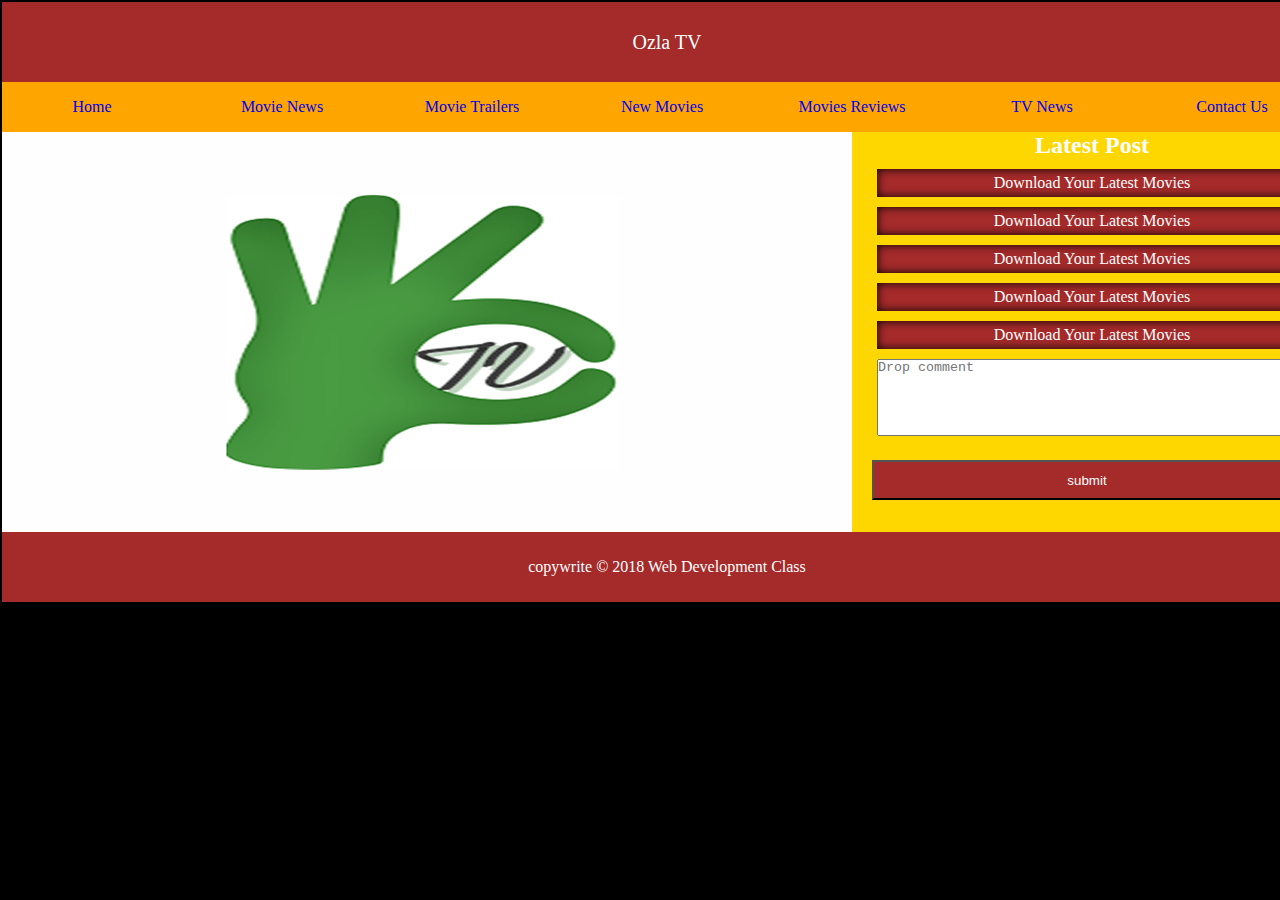
<file: contact.html>
<!doctype html>
<html>
		
 <head>			
	<title>Contact Us</title>
	
		<meta name="viewpoint"
		 content="width=device-width, initial-scale=1">	
		<link rel="shortcut icon" href="images/ozla_fav.gif">
		
		<link rel="stylesheet" type="text/css" href="style.css">
	
 </head>
 
		
 <body>
 <div id="container">
	<div id="header">
		<div id="head">Ozla TV</div>
	</div>
<nav>
	 <div id="main_nav">
	  <ul>
		<li><a href="index.html">Home</a></li>
			<li><a href="movie_news.html">Movie News</a></li>
				<li><a href="movie_tra.html">Movie Trailers</a></li>
					<li><a href="new_movies.html">New Movies</a></li>
						<li><a href="reviews.html">Movies Reviews</a></li>
							<li><a href="tv_news.html">TV News</a></li>
								<li><a href="contact.html">Contact Us</a></li>
	 </ul>
	 </div>
</nav>
		<main>
			<section>
				
				
			</section>
			<aside>
				<h2>Latest Post</h2>
				<div id="latest_post_group">
					<div class="latest_post">Download Your Latest Movies</div>	
					<div class="latest_post">Download Your Latest Movies</div>	
					<div class="latest_post">Download Your Latest Movies</div>	
					<div class="latest_post">Download Your Latest Movies</div>	
					<div class="latest_post">Download Your Latest Movies</div>	
					
				 </div>
				
				<div id="submit_comment">
					<form class="comment">
					<textarea name="comment" rows="5" cols="50" placeholder="Drop comment" ></textarea> 				
					<input type="submit" value="submit" name="submit_comment" id="submit_comment">
					</form>
				</div>
			</aside>
			<div style="clear:both"></div>
		</main>
	<footer>copywrite &copy; 2018 Web Development Class</footer>

</div>
 </body>
 


 </html>
</file>
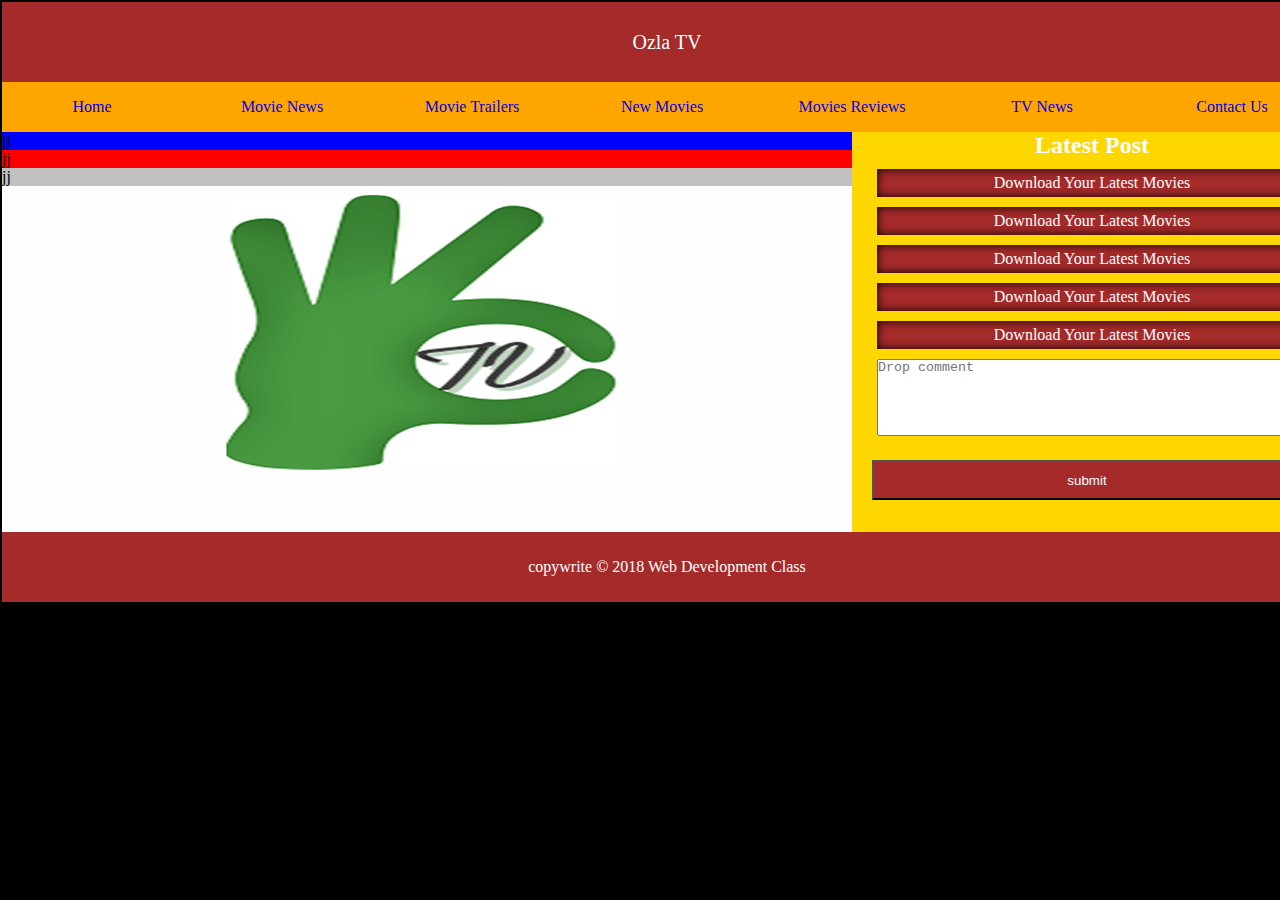
<file: movie_news.html>
<!doctype html>
<html>
		
 <head>			
	<title>movie news</title>
	
		<meta name="viewpoint"
		 content="width=device-width, initial-scale=1">	
		<link rel="shortcut icon" href="images/ozla_fav.gif">
		
		<link rel="stylesheet" type="text/css" href="style.css">
		
		
		
 </head>
	
<body>
 <div id="container">
	<div id="header">
		<div id="head">Ozla TV</div>
	</div>
<nav>
	 <div id="main_nav">
	  <ul>
		<li><a href="index.html">Home</a></li>
			<li><a href="movie_news.html">Movie News</a></li>
				<li><a href="movie_tra.html">Movie Trailers</a></li>
					<li><a href="new_movies.html">New Movies</a></li>
						<li><a href="reviews.html">Movies Reviews</a></li>
							<li><a href="tv_news.html">TV News</a></li>
								<li><a href="contact.html">Contact Us</a></li>
	 </ul>
	 </div>
</nav>
		<main>
			<section >
				<div class="col-md-12"  >
				<div style="background:blue;" >jj</div>
				</div>
				<div class="col-md-4"  >
				<div style="background:red;" >jj</div>
				</div>
				<div class="col-md-4"  >
				<div style="background:silver;" >jj</div>
				</div>
				
				
				
				
			</section>
			<aside>
				<h2>Latest Post</h2>
				<div id="latest_post_group">
					<div class="latest_post">Download Your Latest Movies</div>	
					<div class="latest_post">Download Your Latest Movies</div>	
					<div class="latest_post">Download Your Latest Movies</div>	
					<div class="latest_post">Download Your Latest Movies</div>	
					<div class="latest_post">Download Your Latest Movies</div>	
					
				 </div>
				
				<div id="submit_comment">
					<form class="comment">
					<textarea name="comment" rows="5" cols="50" placeholder="Drop comment" ></textarea> 				
					<input type="submit" value="submit" name="submit_comment" id="submit_comment">
					</form>
				</div>
			</aside>
			<div style="clear:both"></div>
		</main>
	<footer>copywrite &copy; 2018 Web Development Class</footer>

</div>
 </body>
 


 </html>
</file>
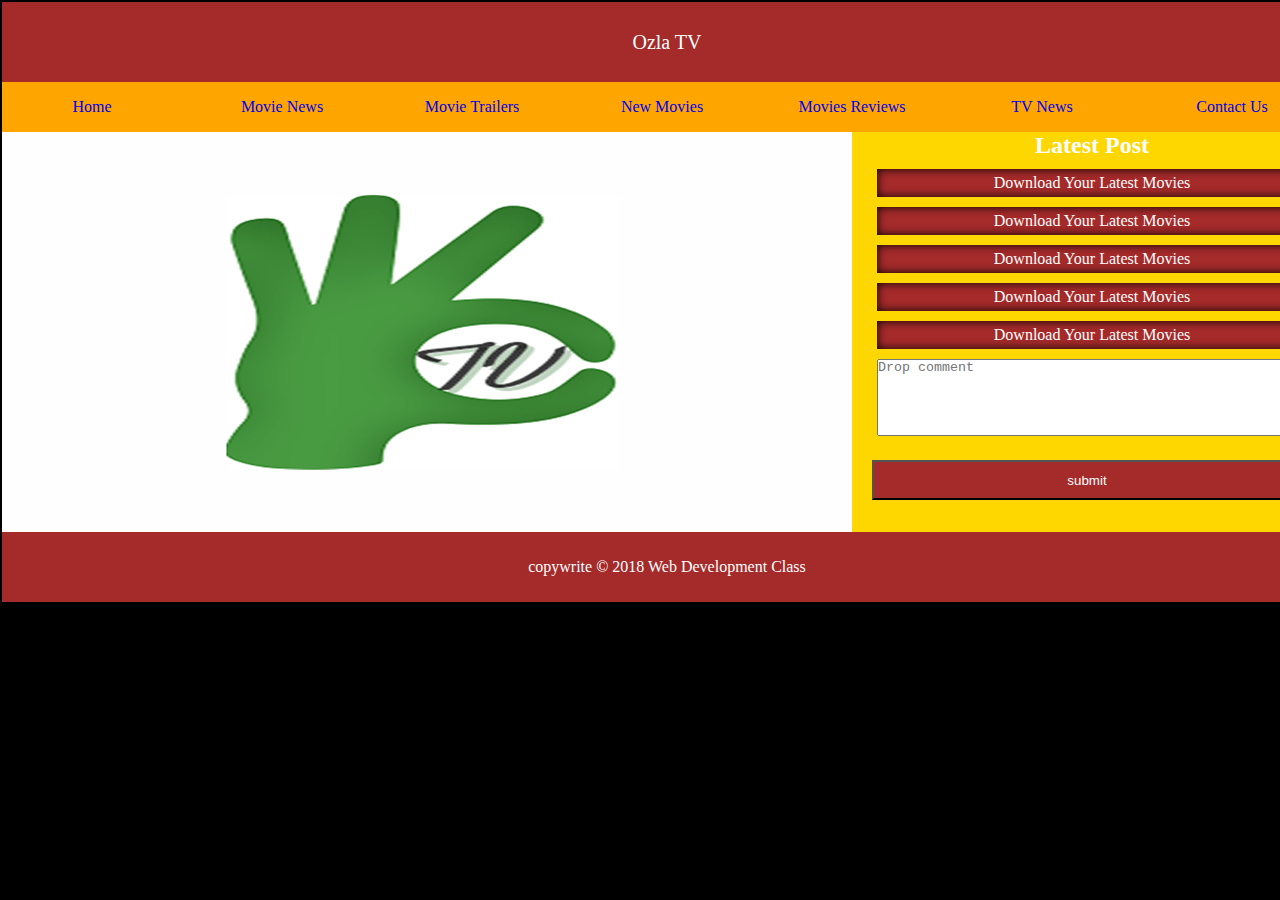
<file: movie_tra.html>
<!doctype html>
<html>
		
 <head>			
	<title>Movie Trailers</title>
		<meta name="viewpoint"
		 content="width=device-width, initial-scale=1">	
		<link rel="shortcut icon" href="images/ozla_fav.gif">
        <link href="style.css" rel="stylesheet" type="text/css" >
 </head>
 
 <body>
 <div id="container">
	<div id="header">
		<div id="head">Ozla TV</div>
	</div>
<nav>
	 <div id="main_nav">
	  <ul>
		<li><a href="index.html">Home</a></li>
			<li><a href="movie_news.html">Movie News</a></li>
				<li><a href="movie_tra.html">Movie Trailers</a></li>
					<li><a href="new_movies.html">New Movies</a></li>
						<li><a href="reviews.html">Movies Reviews</a></li>
							<li><a href="tv_news.html">TV News</a></li>
								<li><a href="contact.html">Contact Us</a></li>
	 </ul>
	 </div>
</nav>
		<main>
			<section>
				
				
			</section>
			<aside>
				<h2>Latest Post</h2>
				<div id="latest_post_group">
					<div class="latest_post">Download Your Latest Movies</div>	
					<div class="latest_post">Download Your Latest Movies</div>	
					<div class="latest_post">Download Your Latest Movies</div>	
					<div class="latest_post">Download Your Latest Movies</div>	
					<div class="latest_post">Download Your Latest Movies</div>	
					
				 </div>
				
				<div id="submit_comment">
					<form class="comment">
					<textarea name="comment" rows="5" cols="50" placeholder="Drop comment" ></textarea> 				
					<input type="submit" value="submit" name="submit_comment" id="submit_comment">
					</form>
				</div>
			</aside>
			<div style="clear:both"></div>
		</main>
	<footer>copywrite &copy; 2018 Web Development Class</footer>

</div>
 </body>
 


 </html>
</file>
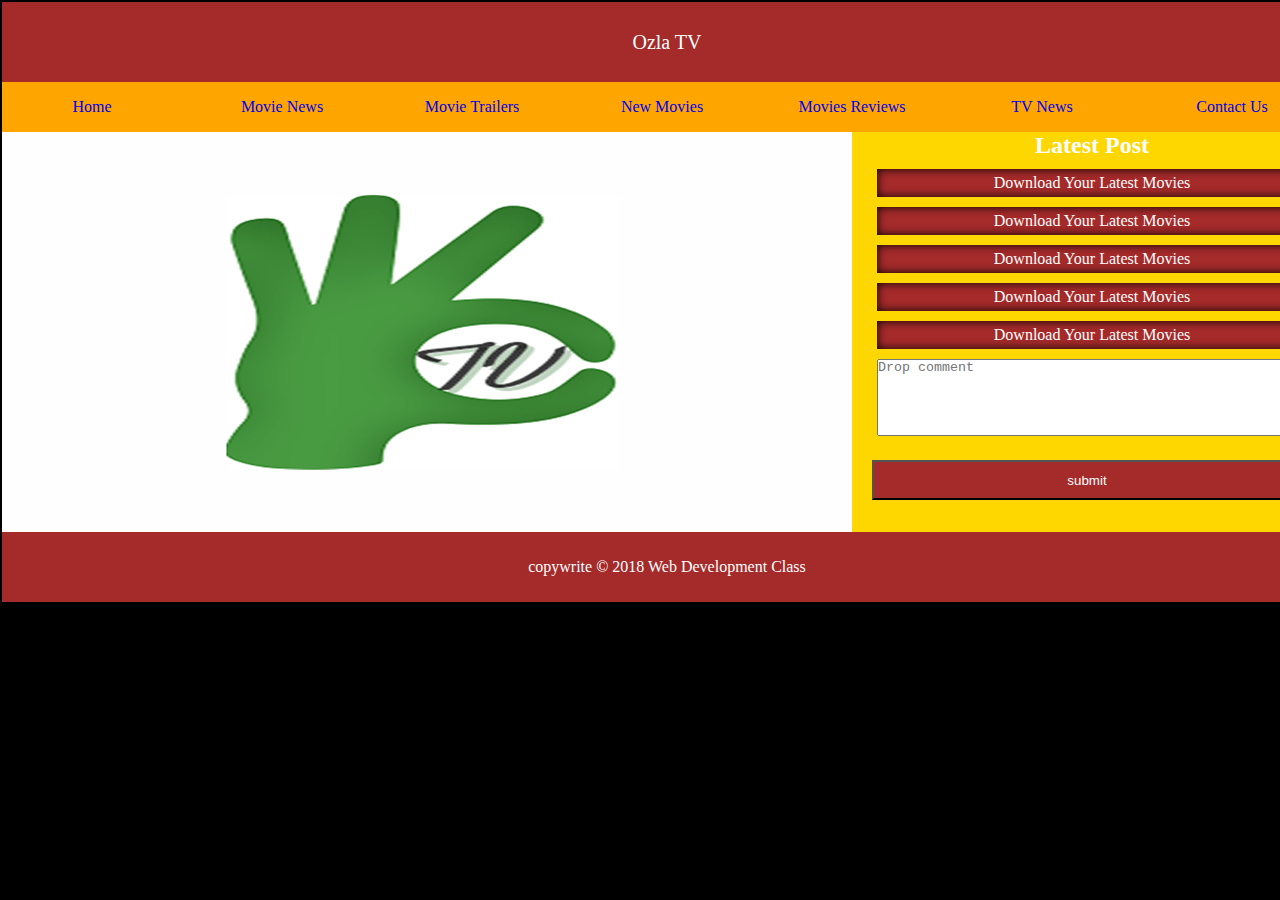
<file: new_movies.html>
<!doctype html>
<html>
		
 <head>			
	<title>New Movies</title>
	
	<meta name="viewpoint"
		 content="width=device-width, initial-scale=1">	
		<link rel="shortcut icon" href="images/ozla_fav.gif">
		
		<link rel="stylesheet" type="text/css" href="style.css">
	
 </head>
 
		
 <body>
 <div id="container">
	<div id="header">
		<div id="head">Ozla TV</div>
	</div>
<nav>
	 <div id="main_nav">
	  <ul>
		<li><a href="index.html">Home</a></li>
			<li><a href="movie_news.html">Movie News</a></li>
				<li><a href="movie_tra.html">Movie Trailers</a></li>
					<li><a href="new_movies.html">New Movies</a></li>
						<li><a href="reviews.html">Movies Reviews</a></li>
							<li><a href="tv_news.html">TV News</a></li>
								<li><a href="contact.html">Contact Us</a></li>
	 </ul>
	 </div>
</nav>
		<main>
			<section>
				
				
			</section>
			<aside>
				<h2>Latest Post</h2>
				<div id="latest_post_group">
					<div class="latest_post">Download Your Latest Movies</div>	
					<div class="latest_post">Download Your Latest Movies</div>	
					<div class="latest_post">Download Your Latest Movies</div>	
					<div class="latest_post">Download Your Latest Movies</div>	
					<div class="latest_post">Download Your Latest Movies</div>	
					
				 </div>
				
				<div id="submit_comment">
					<form class="comment">
					<textarea name="comment" rows="5" cols="50" placeholder="Drop comment" ></textarea> 				
					<input type="submit" value="submit" name="submit_comment" id="submit_comment">
					</form>
				</div>
			</aside>
			<div style="clear:both"></div>
		</main>
	<footer>copywrite &copy; 2018 Web Development Class</footer>

</div>
 </body>
 


 </html>
</file>
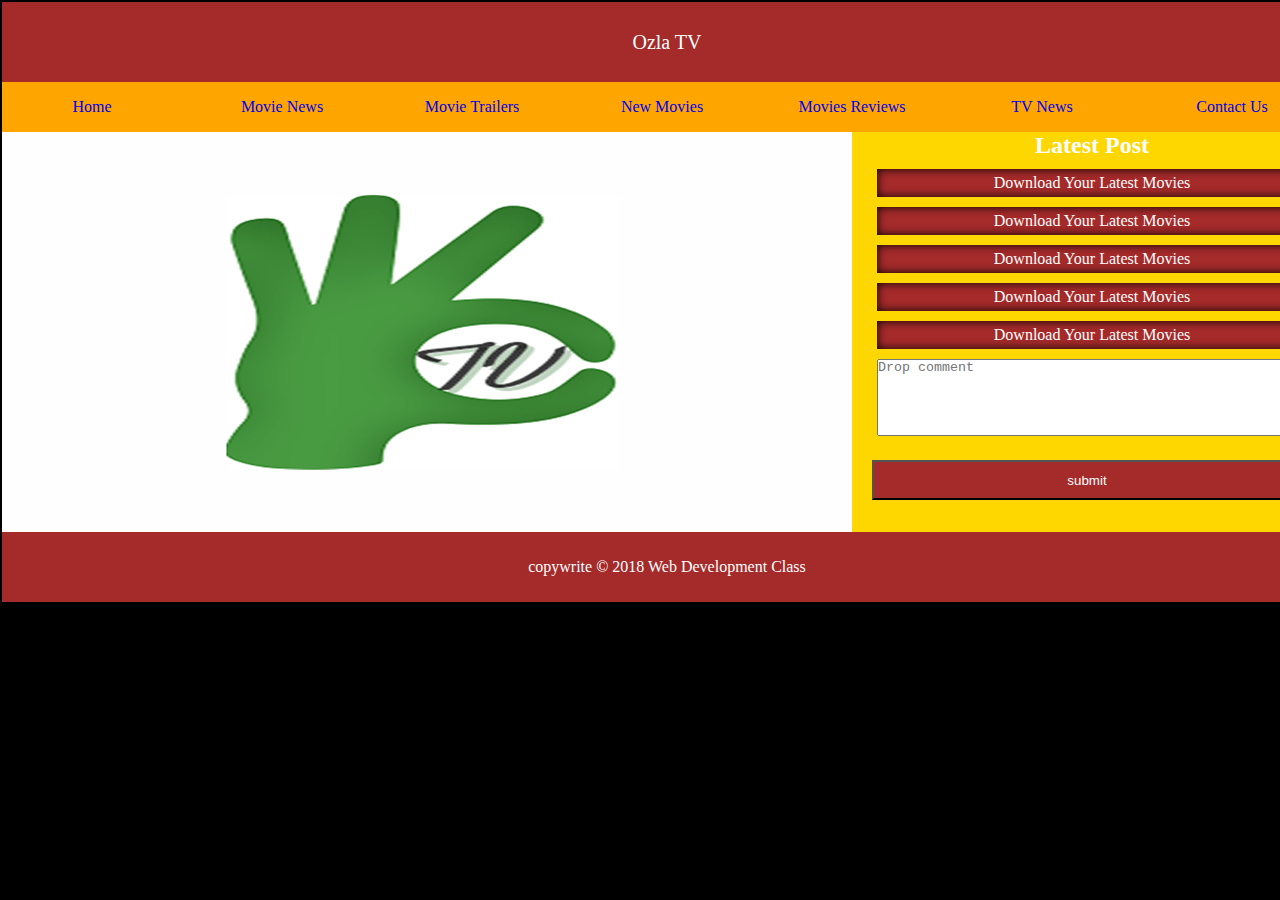
<file: reviews.html>
<!doctype html>
<html>
		
 <head>			
	<title>Movies Reviews</title>
	
		<meta name="viewpoint"
		 content="width=device-width, initial-scale=1">	
		<link rel="shortcut icon" href="images/ozla_fav.gif">
		
		<link rel="stylesheet" type="text/css" href="style.css">
		
	
 </head>
 
 <body>
 <div id="container">
	<div id="header">
		<div id="head">Ozla TV</div>
	</div>
<nav>
	 <div id="main_nav">
	  <ul>
		<li><a href="index.html">Home</a></li>
			<li><a href="movie_news.html">Movie News</a></li>
				<li><a href="movie_tra.html">Movie Trailers</a></li>
					<li><a href="new_movies.html">New Movies</a></li>
						<li><a href="reviews.html">Movies Reviews</a></li>
							<li><a href="tv_news.html">TV News</a></li>
								<li><a href="contact.html">Contact Us</a></li>
	 </ul>
	 </div>
</nav>
		<main>
			<section>
				
				
			</section>
			<aside>
				<h2>Latest Post</h2>
				<div id="latest_post_group">
					<div class="latest_post">Download Your Latest Movies</div>	
					<div class="latest_post">Download Your Latest Movies</div>	
					<div class="latest_post">Download Your Latest Movies</div>	
					<div class="latest_post">Download Your Latest Movies</div>	
					<div class="latest_post">Download Your Latest Movies</div>	
					
				 </div>
				
				<div id="submit_comment">
					<form class="comment">
					<textarea name="comment" rows="5" cols="50" placeholder="Drop comment" ></textarea> 				
					<input type="submit" value="submit" name="submit_comment" id="submit_comment">
					</form>
				</div>
			</aside>
			<div style="clear:both"></div>
		</main>
	<footer>copywrite &copy; 2018 Web Development Class</footer>

</div>
 </body>
 


 </html>
</file>
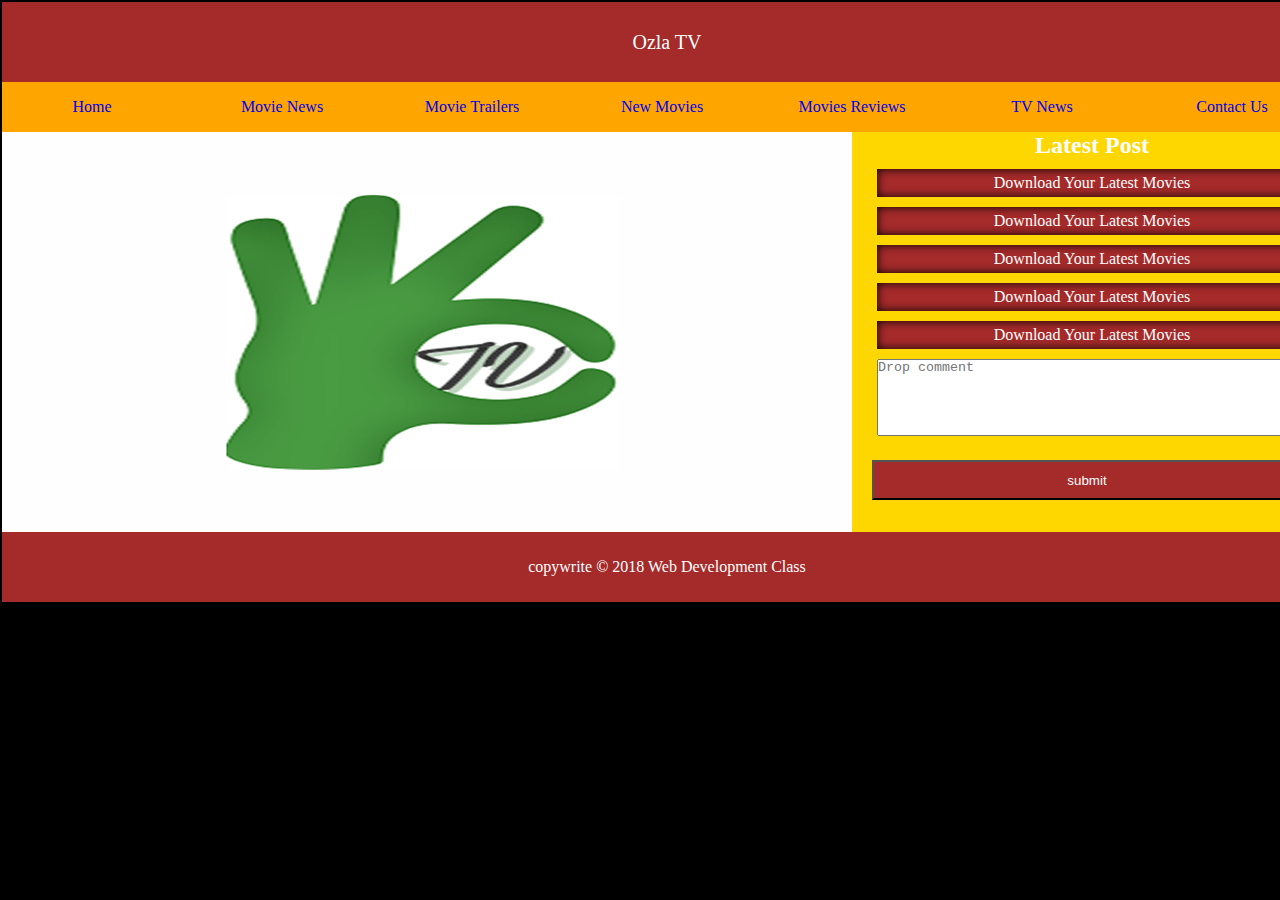
<file: tv_news.html>
<!DOCTYPE html>
<html>
  <head>
    <title>TV News</title>
    <meta name="viewpoint" content="width=device-width, initial-scale=1" />
    <link rel="shortcut icon" href="images/ozla_fav.gif" />

    <link rel="stylesheet" type="text/css" href="style.css" />
  </head>

  <body>
    <div id="container">
      <div id="header">
        <div id="head">Ozla TV</div>
      </div>
      <nav>
        <div id="main_nav">
          <ul>
            <li><a href="index.html">Home</a></li>
            <li><a href="movie_news.html">Movie News</a></li>
            <li><a href="movie_tra.html">Movie Trailers</a></li>
            <li><a href="new_movies.html">New Movies</a></li>
            <li><a href="reviews.html">Movies Reviews</a></li>
            <li><a href="tv_news.html">TV News</a></li>
            <li><a href="contact.html">Contact Us</a></li>
          </ul>
        </div>
      </nav>
      <main>
        <section></section>
        <aside>
          <h2>Latest Post</h2>
          <div id="latest_post_group">
            <div class="latest_post">Download Your Latest Movies</div>
            <div class="latest_post">Download Your Latest Movies</div>
            <div class="latest_post">Download Your Latest Movies</div>
            <div class="latest_post">Download Your Latest Movies</div>
            <div class="latest_post">Download Your Latest Movies</div>
          </div>

          <div id="submit_comment">
            <form class="comment">
              <textarea
                name="comment"
                rows="5"
                cols="50"
                placeholder="Drop comment"
              ></textarea>
              <input
                type="submit"
                value="submit"
                name="submit_comment"
                id="submit_comment"
              />
            </form>
          </div>
        </aside>
        <div style="clear: both;"></div>
      </main>
      <footer>copywrite &copy; 2018 Web Development Class</footer>
    </div>
  </body>
</html>
</file>
<file: style.css>
*
			{
				margin:0;
				padding:0;
			}
		
			body
			{
			background:black;!important;
			}
			
			#container
			{
			border: 2px solid black;
			background-color:white;
			color:white;
			width:1330px;
			height:600px;
			margin:0 auto;
			}
			
			#header{
				background-color:brown;
				width:1330px;
				height:80px;
			}
			
			#head
			{
				font-size:20px;
				padding: 0px 20px;
				line-height: 80px;
				text-align:center;
			}
			
			nav
			{
				background-color:orange;
				width:1330px;
				height:50px;
			}
			
			ul
			{
				list-style:none;				
			}
				
			ul li
			{
				width:180px;
				height: 50px;
				text-align:center;
				line-height:50px;
				float:left;
				padding-right:10px;
				transitin: 1s ;
			} 
			
			ul li:active
			{
				color:white;
				display: block;	
			}
			 
			ul li:active 
			{
				background-color:red;
				height:50px;
				font-weight:bold;
				border-radius:100px;
			}
			a{
				text-decoration: none;
			}
			ul li:active a{
				color: white;
			}
			
			main{}
			
			
			section
				{
				background-image:url(images/data.png);
				color:black;
				width:850px;
				height:400px;
				float:left;
				overflow:uto;
			}
					
			.form_1
			{
				opacity: 0.8;
				filter: alpha(opacity=80);
				font-weight:bold;
				box-shadow:0 0 20px black inset;
				background-color:#f1f1f1;
				width: 500px;
				margin: 20px auto;
				line-height:50px;
				text-align:center;
						
			}
					
			.welcome
			{
				font-size:30px;
			}
						
			input[type='password'], input[type='email']
			{
				height: 30px;
				border-bottom:1px solid black;
				outline:none;
			}
									
			input[type='password']:hover, input[type='email']:hover
			{
				border-bottom:2px solid brown;
			}
															
			input[type='submit']
			{
				background-color:silver;
				color:white;
				margin:20px;
				width:210px;
				height:20px;
			}
									
			input[type='submit']:hover
			{
				background-color:brown;
				color:white;
				font-weight:bold;
			}
									
			aside
			{
				background-color:gold;
				width:480px;
				height:400px;
				float:left; 
			}
				
			h2
			{
				text-align:center;
			}
					
			#latest_post_group
			{
				padding: 0 25px;
			}
						
			.latest_post
			{							
				background-color:brown;
				color:white;
				text-align:center;
				padding:5px 0;
				margin: 10px 0;			
				box-shadow: 0 0 10px black inset;
			}
			
			textarea
			{
			resize: none;
			margin-left:  25px;
			}
			
			#submit_comment input[type='submit']
			{
				background-color:brown;							
				height:40px;
				width:430px						
			}
			
			#submit_comment input[type='submit']:hover
			{
				background-color:red;
				font-weight:bold;										
			}
			
			footer{
				background-color:brown;
				width:1330px;
				height:70px;
				text-align:center;
				 line-height:70px;
			}
</file>
